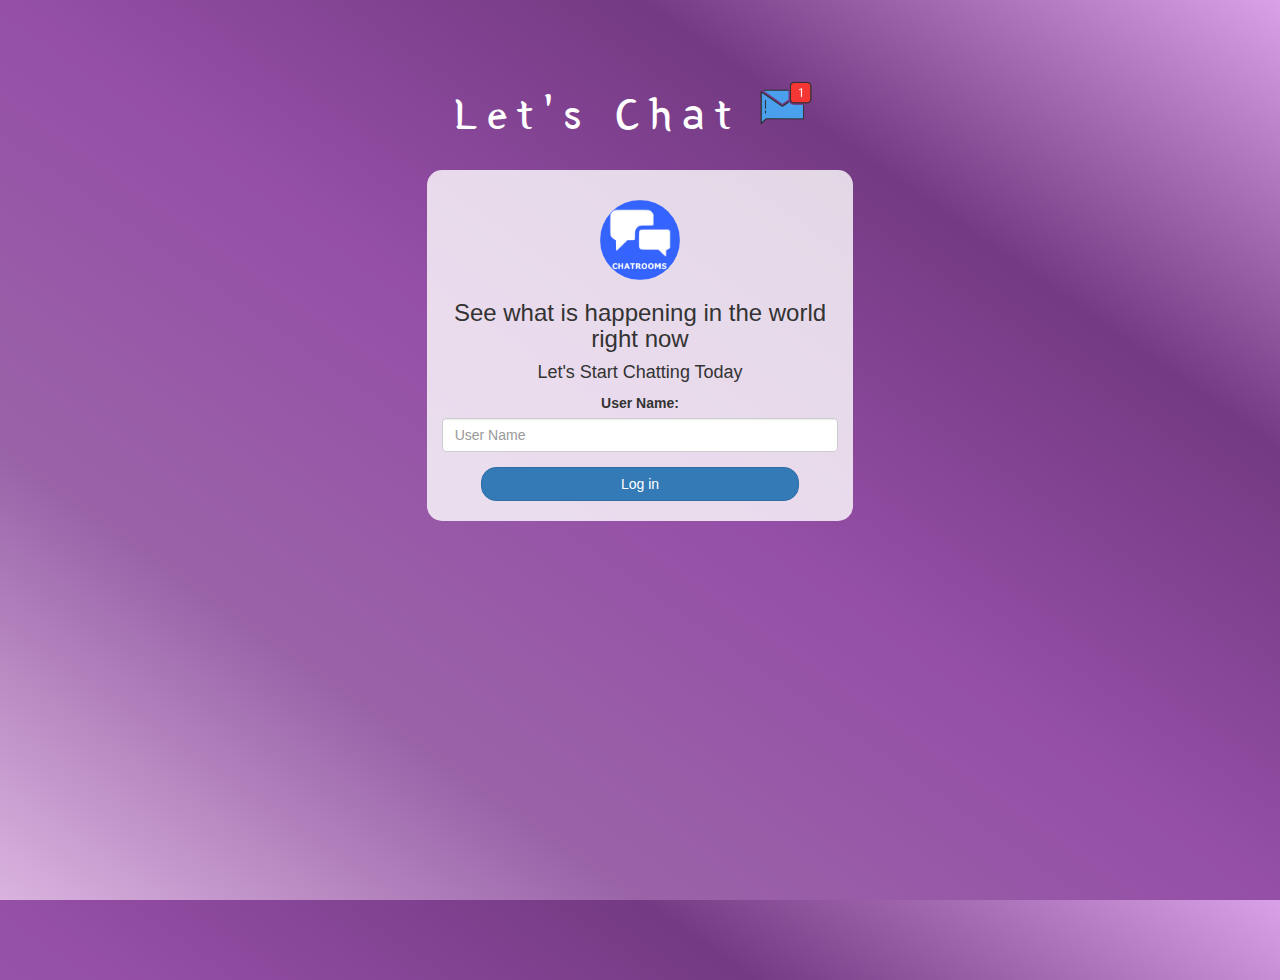
<file: index.html>
<!DOCTYPE html>
<html>
<head>
	<title>Kwitter</title>
<link href="https://fonts.googleapis.com/css?family=Yeon+Sung&display=swap" rel="stylesheet"><meta name="viewport" content="width=device-width, initial-scale=1">

<link rel="stylesheet" href="https://maxcdn.bootstrapcdn.com/bootstrap/3.4.0/css/bootstrap.min.css">
<script src="https://ajax.googleapis.com/ajax/libs/jquery/3.4.1/jquery.min.js"></script>
<script src="https://maxcdn.bootstrapcdn.com/bootstrap/3.4.0/js/bootstrap.min.js"></script>

<link rel="stylesheet" type="text/css" href="style.css">
<script src="kwitter.js"></script>
</head>
<body>
<center>
	<h1 class="header">	
		Let's Chat<sup>
	<img src="m2.png">
	</sup>
</h1>
	<div class="col-lg-4 col-md-6 col-sm-6 col-xs-11 login_div">
	<img src="Chatrooms.png" class="logo">
		<h3 >See what is happening in the world right now</h3>
		<h4 >Let's Start Chatting Today</h4>
		<div class="form-group">
		  <label >User Name:</label>
            <input type="text" id="user_name" class="form-control" placeholder="User Name">
		</div>
		<button id="login_button" class="btn btn-primary" onclick="addUser()">Log in</button>
		<br><br>
	</div>
</center>
</body>
</html>
</file>
<file: style.css>
html, body
{
  height: 100%;
  margin: 0;
}

body
{
background-image: linear-gradient(to right top, #dab3df, #9a63a8, #954fa7, #743a83, #d9a1e7);
}

.header
{
	color: white;font-family: 'Yeon Sung';font-size: 45px;letter-spacing: 10px;margin-top: 80px;
}
.header img
{
	width: 80px;margin-left: -15px;
}

.login_div
{
	background: rgba(255,255,255,0.8);float: none;border-radius: 15px;
}

.logo
{
	width: 80px;margin-top: 30px;border-radius: 40px;
}

#login_button
{
	width: 80%;border-radius: 15px;
}

.room_name
{
	cursor: pointer;
	font-size: 20px;
}


#logout
{
	font-size: 20px; float: right;
}


#output
{
	padding: 10px; width:80%;background: rgba(255,255,255,0.8);border-radius: 15px;
}

.input_div_room_page
{
	width: 80%;
}

.input_div label
{
	color: white;font-size: 20px;
}


.input_div_message_page
{
	position: fixed;bottom: 0px;width: 100%;background: rgba(255,255,255,0.8);
}
.input_div_message_page label
{
	color: black;
}
.input_div_message_page #msg
{
	width: 80%;
}
.input_div_message_page button
{
	margin-top: 15px;
	width: 50%; 
}
.color_white
{
	color: white
}

.user_tick
{
	width:20px;
}
.message_h4
{
	padding-left:5px;color:grey;
}
</file>
